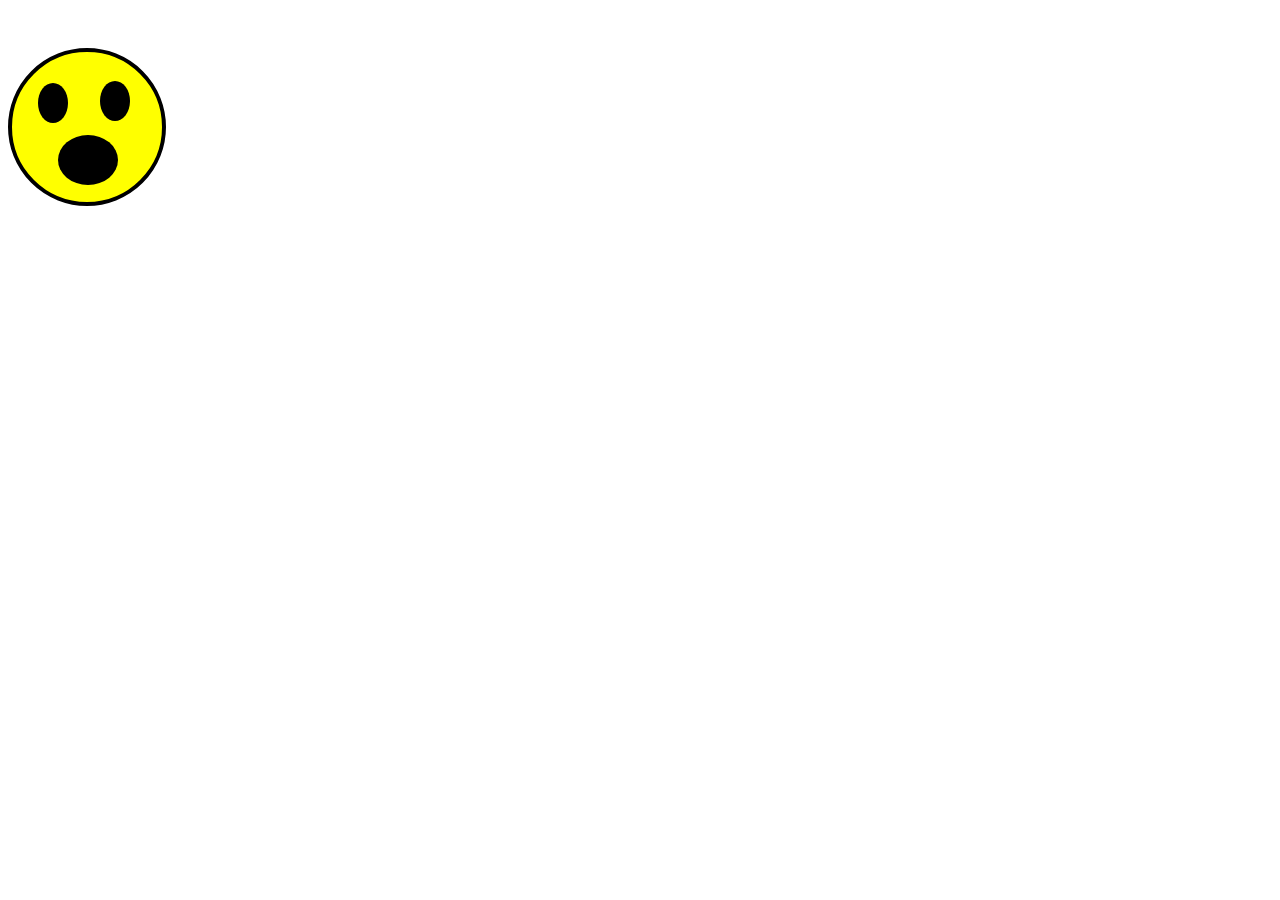
<file: emoji.html>
<!DOCTYPE html>
<html lang="en">
<head>
    <meta charset="UTF-8">
    <meta name="viewport" content="width=device-width, initial-scale=1.0">
    <title>Document</title>
    <link rel="stylesheet" href="./emoji.css">
</head>
<body>
    <main>
        <div class="eye"></div>
        <div class="eeye"></div>
        <div class="mouth"></div>
        <div class="container"></div>
    </main>
    
</body>
</html>
</file>
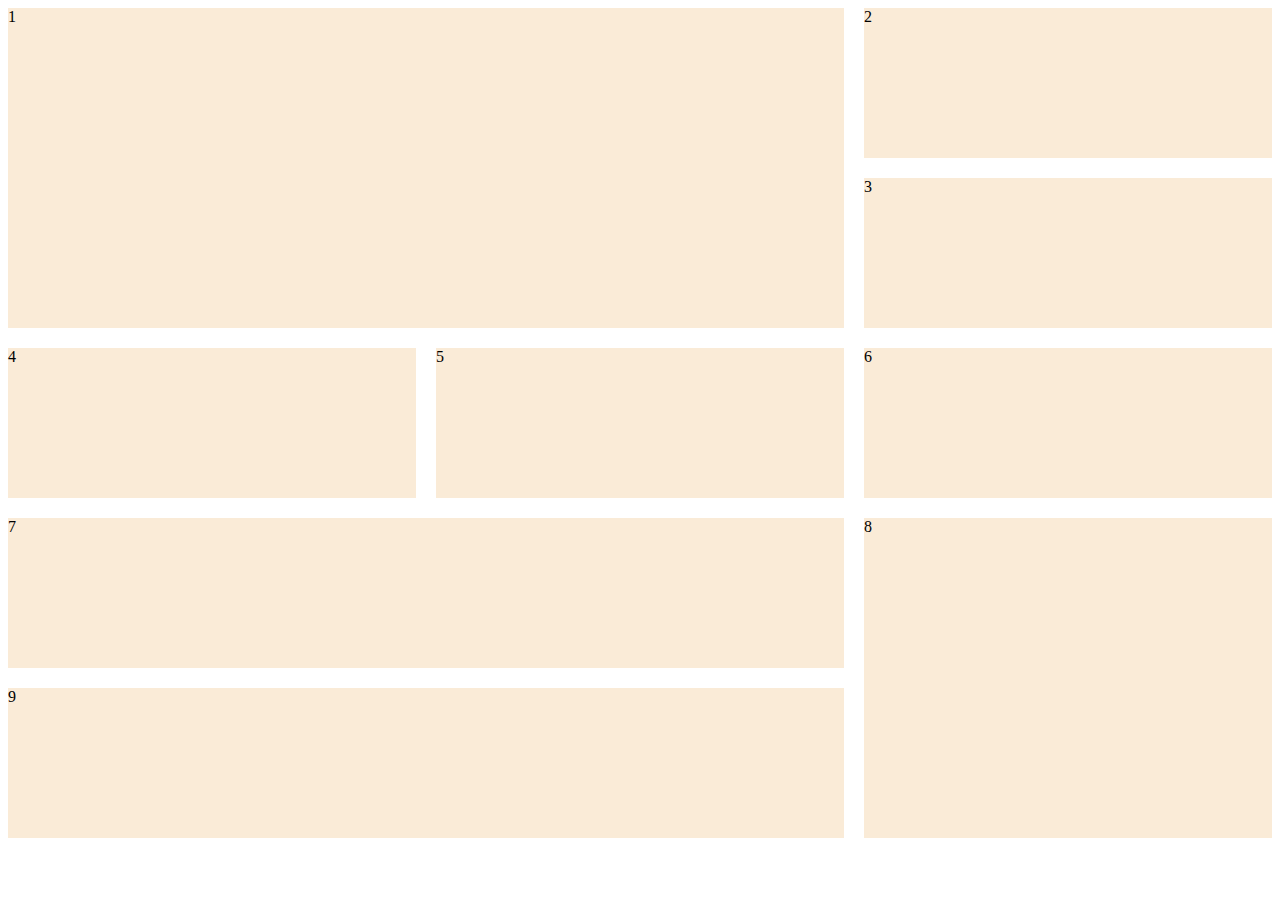
<file: grid.html>
<!DOCTYPE html>
<html lang="en">
<head>
    <meta charset="UTF-8">
    <meta name="viewport" content="width=device-width, initial-scale=1.0">
    <title>grid</title>
    <link rel="stylesheet" href="./style.css">
</head>
<body>
    <main>
        <article>1</article>
        <article>2</article>
        <article>3</article>
        <article>4</article>
        <article>5</article>
        <article>6</article>
        <article>7</article>
        <article>8</article>
        <article>9</article>
    </main>
</body>
</html>
</file>
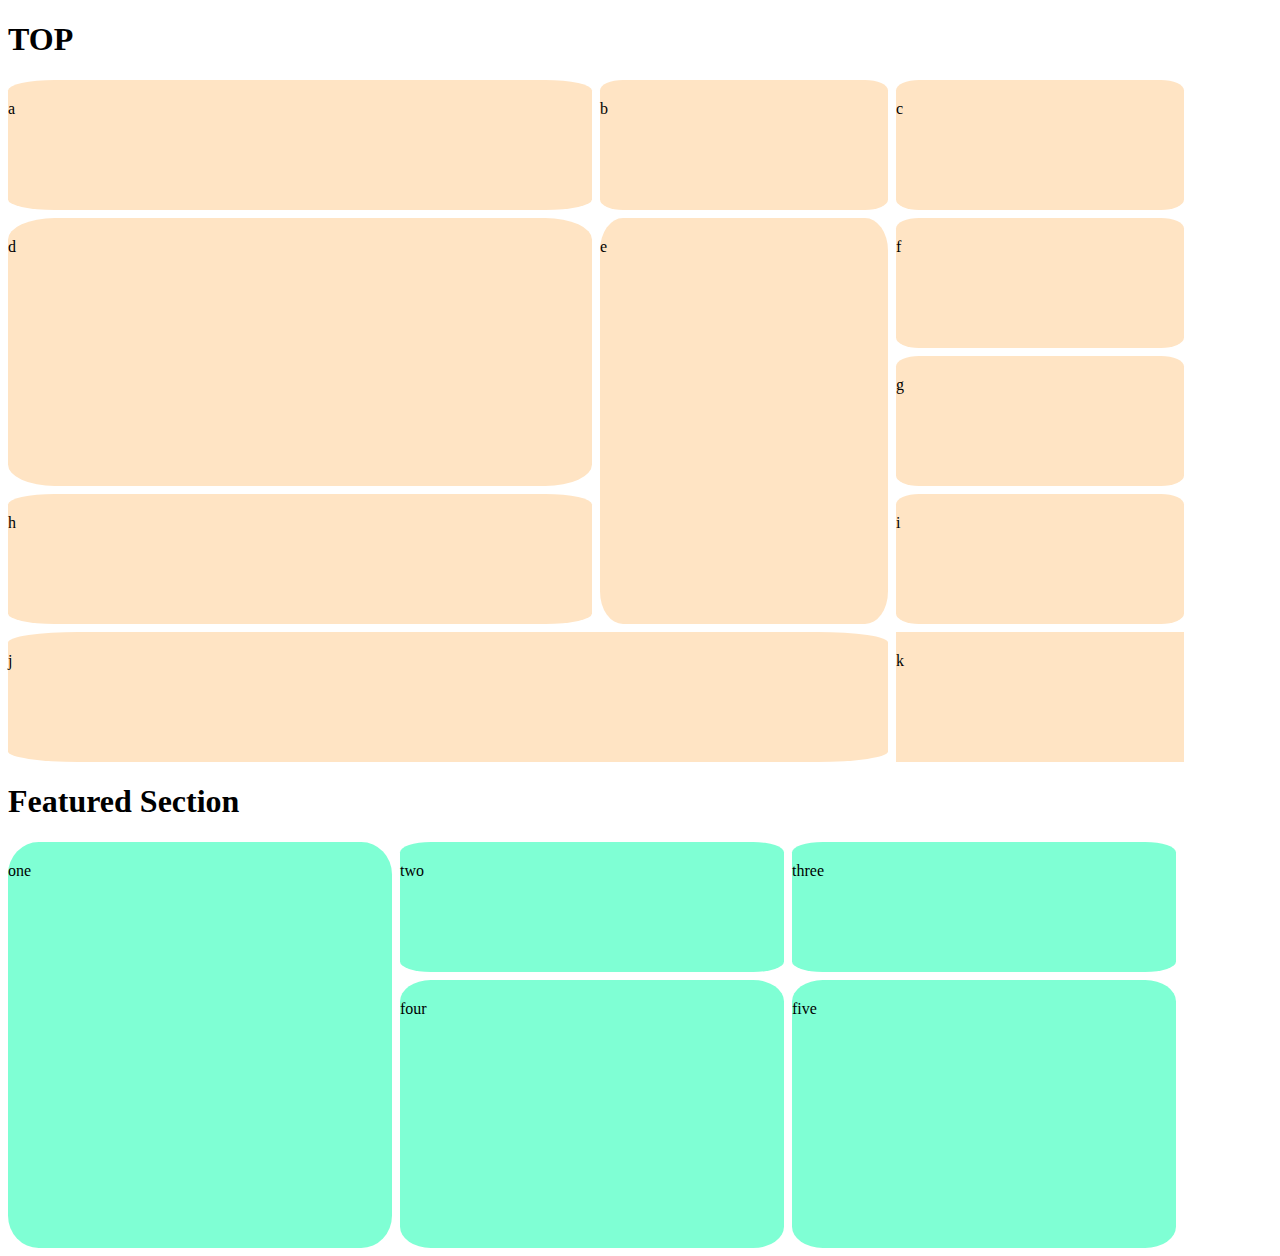
<file: grid2.html>
<!DOCTYPE html>
<html lang="en">
<head>
    <meta charset="UTF-8">
    <meta name="viewport" content="width=device-width, initial-scale=1.0">
    <title>Document</title>
    <link rel="stylesheet" href="./style2.css">
</head>
<body>
    <h1>TOP</h1>
    <section class="one">
            <article>a</article>
            <article>b</article>
            <article>c</article>
            <article>d</article>
            <article>e</article>
            <article>f</article>
            <article>g</article>
            <article>h</article>
            <article>i</article>
            <article>j</article>
            <article>k</article>
            
    </section>

    <h1>Featured Section</h1>
    <section class="two">
        <article>one</article>
        <article>two</article>
        <article>three</article>
        <article>four</article>
        <article>five</article>
        
    </section>
    
</body>
</html>
</file>
<file: emoji.css>
.eye{
    background-color: black;
    border-radius: 50%;
    position: absolute;
    height: 40px;
    width: 30px;
    top: 81px;
    left: 100px;
}

.eeye{
    background-color: black;
    border-radius: 50%;
    position: relative;
    height: 40px;
    width: 30px;
    top: 75px;
    left: 30px;
}
.container{
    background-color: yellow;
    border-radius: 50%;
    height: 150px;
    width: 150px;
    border: 4px solid black;
    z-index: 1;
}

.mouth{
    background-color: black;
    border-radius: 50%;
    position: absolute;
    height: 50px;
    width: 60px;
    top: 135px;
    left: 58px; 
}
</file>
<file: style.css>
main{
    display: grid;
    grid-template-columns: repeat(3, 1fr);
    grid-template-rows: repeat(5, 150px);
    grid-template-areas: "a a b"
                         "a a c"
                         "d e f"
                         "g g h"
                         "i i h";
    gap: 20px;
}
article{
    background-color: antiquewhite;
}

article:nth-of-type(1){
    grid-area: a;
}
article:nth-of-type(2){
    grid-area: b;
}
article:nth-of-type(3){
    grid-area: c;
}
article:nth-of-type(4){
    grid-area: d;
}
article:nth-of-type(5){
    grid-area: e;
}
article:nth-of-type(6){
    grid-area: f;
}
article:nth-of-type(7){
    grid-area: g;
}
article:nth-of-type(8){
    grid-area: h;
}
article:nth-of-type(9){
    grid-area: i;
}
</file>
<file: style2.css>
@media screen and (max-width: 539px) {
  .one{
    display: grid;
    grid-template-columns: repeat(1, 18rem);
    grid-template-rows: repeat(11, 100px);
    grid-template-areas: "a"
                         "b"
                         "c"
                         "d"
                         "e"
                         "f"
                         "g"
                         "h"
                         "i"
                         "j"
                         "k";
    gap: 8px;
    
    
}

.one article{
    background-color: black;
    padding-top: 20px;
}

.one article:nth-of-type(1){
    grid-area: a;
    border-radius: 8%;
}
.one article:nth-of-type(2){
    grid-area: b;
    border-radius: 8%;
}
.one article:nth-of-type(3){
    grid-area: c;
    border-radius: 8%;
}
.one article:nth-of-type(4){
    grid-area: d;
    border-radius: 8%;
}
.one article:nth-of-type(5){
    grid-area: e;
    border-radius: 8%;
}
.one article:nth-of-type(6){
    grid-area: f;
    border-radius: 8%;
}
.one article:nth-of-type(7){
    grid-area: g;
    border-radius: 8%;
}
.one article:nth-of-type(8){
    grid-area: h;
    border-radius: 8%;
}
.one article:nth-of-type(9){
    grid-area: i;
    border-radius: 8%;
}
.one article:nth-of-type(10){
    grid-area: j;
    border-radius: 8%;
}


.two{
    display: grid;
    grid-template-columns: repeat(1, 13rem);
    grid-template-rows: repeat(5, 100px);
    grid-template-areas: "one"
                         "two"
                         "three"
                         "four"
                         "five";
    gap: 8px; 
}

.two article{
    background-color: brown;
    border-radius: 8%;
    padding-top: 20px;
}
.two article:nth-of-type(1){
    grid-area: one;
    border-radius: 8%;
}
article:nth-of-type(2){
    grid-area: two;
    border-radius: 8%;
}
article:nth-of-type(3){
    grid-area: three;
    border-radius: 8%;
}
article:nth-of-type(4){
    grid-area: four;
    border-radius: 8%;
}
article:nth-of-type(5){
    grid-area: five;
    border-radius: 8%;
}

@media screen and (min-width: 540px) {
    .one{
    display: grid;
    grid-template-columns: repeat(4, 18rem);
    grid-template-rows: repeat(5, 130px);
    grid-template-areas: "a a b c"
                         "d d e f"
                         "d d e g"
                         "h h e i"
                         "j j j k";
    gap: 8px;
    
    
}

.one article{
    background-color: bisque;
    padding-top: 20px;
}

.one article:nth-of-type(1){
    grid-area: a;
    border-radius: 8%;
}
.one article:nth-of-type(2){
    grid-area: b;
    border-radius: 8%;
}
.one article:nth-of-type(3){
    grid-area: c;
    border-radius: 8%;
}
.one article:nth-of-type(4){
    grid-area: d;
    border-radius: 8%;
}
.one article:nth-of-type(5){
    grid-area: e;
    border-radius: 8%;
}
.one article:nth-of-type(6){
    grid-area: f;
    border-radius: 8%;
}
.one article:nth-of-type(7){
    grid-area: g;
    border-radius: 8%;
}
.one article:nth-of-type(8){
    grid-area: h;
    border-radius: 8%;
}
.one article:nth-of-type(9){
    grid-area: i;
    border-radius: 8%;
}
.one article:nth-of-type(10){
    grid-area: j;
    border-radius: 8%;
}


.two{
    display: grid;
    grid-template-columns: repeat(3, 28rem);
    grid-template-rows: repeat(3, 130px);
    grid-template-areas: "one two three"
                         "one four five"
                         "one four five";
    gap: 8px; 
}

.two article{
    background-color: aquamarine;
    border-radius: 8%;
    padding-top: 20px;
}
.two article:nth-of-type(1){
    grid-area: one;
    border-radius: 8%;
}
article:nth-of-type(2){
    grid-area: two;
    border-radius: 8%;
}
article:nth-of-type(3){
    grid-area: three;
    border-radius: 8%;
}
article:nth-of-type(4){
    grid-area: four;
    border-radius: 8%;
}
article:nth-of-type(5){
    grid-area: five;
    border-radius: 8%;
}


}  
}

@media screen and (min-width:900px) {
    .one{
        display: grid;
        grid-template-columns: repeat(4, 18rem);
        grid-template-rows: repeat(5, 130px);
        grid-template-areas: "a a b c"
                             "d d e f"
                             "d d e g"
                             "h h e i"
                             "j j j k";
        gap: 8px;
        
        
    }
    
    .one article{
        background-color: bisque;
        padding-top: 20px;
    }
    
    .one article:nth-of-type(1){
        grid-area: a;
        border-radius: 8%;
    }
    .one article:nth-of-type(2){
        grid-area: b;
        border-radius: 8%;
    }
    .one article:nth-of-type(3){
        grid-area: c;
        border-radius: 8%;
    }
    .one article:nth-of-type(4){
        grid-area: d;
        border-radius: 8%;
    }
    .one article:nth-of-type(5){
        grid-area: e;
        border-radius: 8%;
    }
    .one article:nth-of-type(6){
        grid-area: f;
        border-radius: 8%;
    }
    .one article:nth-of-type(7){
        grid-area: g;
        border-radius: 8%;
    }
    .one article:nth-of-type(8){
        grid-area: h;
        border-radius: 8%;
    }
    .one article:nth-of-type(9){
        grid-area: i;
        border-radius: 8%;
    }
    .one article:nth-of-type(10){
        grid-area: j;
        border-radius: 8%;
    }
    
    
    .two{
        display: grid;
        grid-template-columns: repeat(3, 24rem);
        grid-template-rows: repeat(3, 130px);
        grid-template-areas: "one two three"
                             "one four five"
                             "one four five";
        gap: 8px; 
    }
    
    .two article{
        background-color: aquamarine;
        border-radius: 8%;
        padding-top: 20px;
    }
    .two article:nth-of-type(1){
        grid-area: one;
        border-radius: 8%;
    }
    article:nth-of-type(2){
        grid-area: two;
        border-radius: 8%;
    }
    article:nth-of-type(3){
        grid-area: three;
        border-radius: 8%;
    }
    article:nth-of-type(4){
        grid-area: four;
        border-radius: 8%;
    }
    article:nth-of-type(5){
        grid-area: five;
        border-radius: 8%;
    }
    
    
    }
</file>
